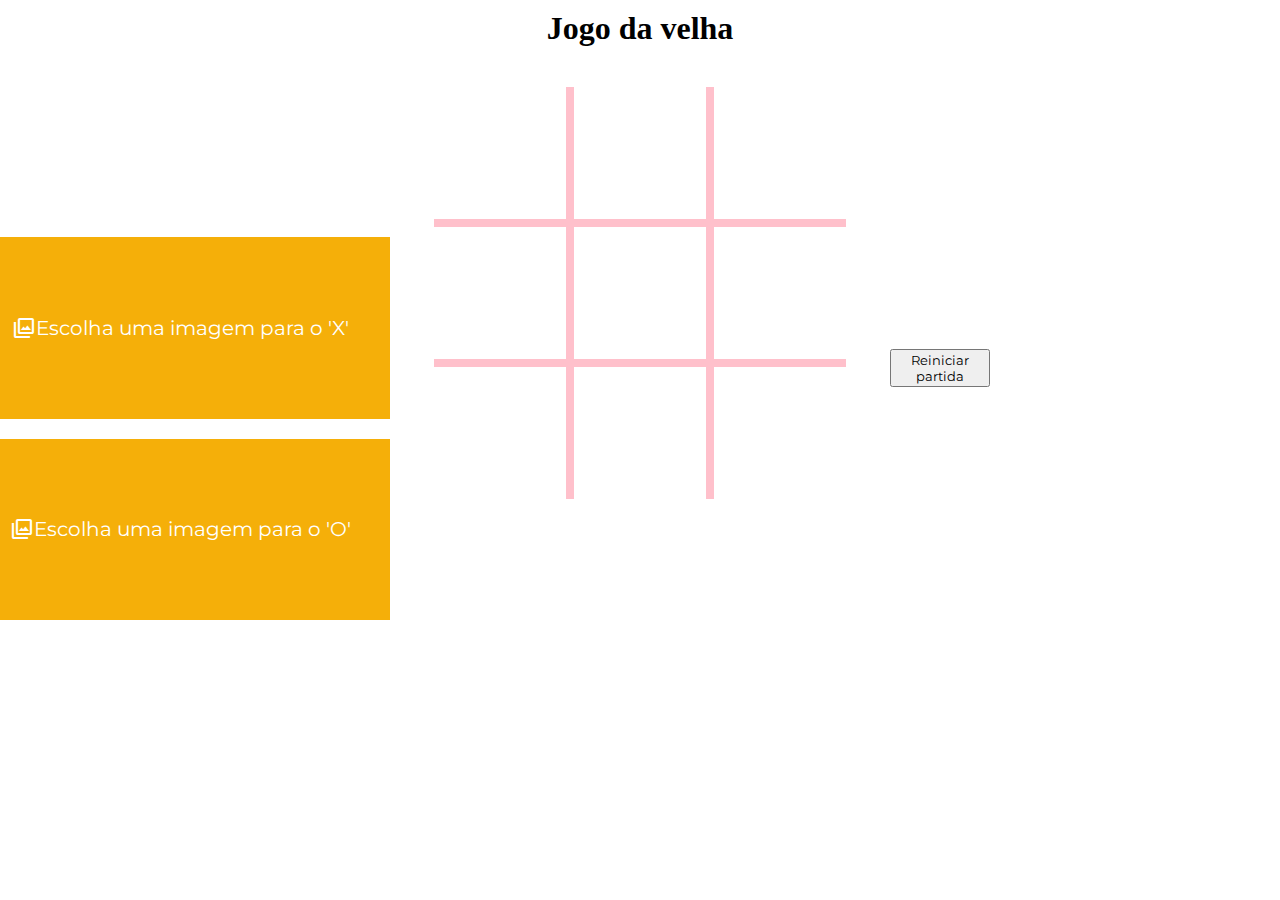
<file: index.html>
<!DOCTYPE html>
<!-- saved from url=(0038)file:///C:/Users/igor1/Desktop/v2.html -->
<html>

<head>
    <meta http-equiv="Content-Type" content="text/html; charset=UTF-8">

    <title>Jogo da Nova</title>
    <style type="text/css">
        #dropzone {
            display: none;
            position: relative;
            top: ;
            right: 500px;
            bottom: 400px;
            left: ;
            width: 300px;
            height: 300px;
            border: 2px dashed gray;
            padding: 20px;
        }

        #dropzone2 {
            display: none;
            position: relative;
            top: ;
            right: 500px;
            bottom: 380px;
            left: ;
            width: 300px;
            height: 300px;
            border: 2px dashed gray;
            padding: 20px;
        }

        #l1 {
            display: flex;
            color: white;
            height: 100%;
            width: 420px;
            background-color: #f5af09;
            position: relative;
            right: 460px;
            bottom: 300px;
            font-size: 20px;
            justify-content: center;
            align-items: center;
            font-family: "Montserrat", sans-serif;
        }

        #l2 {
            display: flex;
            color: white;
            height: 100%;
            width: 420px;
            background-color: #f5af09;
            position: relative;
            right: 460px;
            bottom: 280px;
            font-size: 20px;
            justify-content: center;
            align-items: center;
            font-family: "Montserrat", sans-serif;
        }

        .div2 {
            margin-top: 10px;
        }


        h1 {
            margin top: 10px;
            margin-bottom: 40px;
        }

        body {
            display: flex;
            flex-direction: column;
            align-items: center;
            justify-content: center;
            margin: 0;
        }

        table {
            border-collapse: collapse;
            margin: 0 auto;
        }

        td {
            border: 8px solid pink;
            border-radius: 10px;
            width: 130px;
            /* Adjust the width to your desired value in pixels */
            height: 130px;
            /* Adjust the height to your desired value in pixels */
            font-size: 60px;
            text-align: center;
            cursor: pointer;
            position: relative;
        }

        td img {
            max-width: 100%;
            max-height: 100%;
            position: absolute;
            top: 50%;
            left: 50%;
            transform: translate(-50%, -50%);
        }

        td:first-child {
            border-left: none;
        }

        td:last-child {
            border-right: none;
        }

        tr:first-child td {
            border-top: none;
        }

        tr:last-child td {
            border-bottom: none;
        }


        .reset-button {
            position: relative;
            right: 0;
            bottom: 150px;
            left: 300px;
            width: 100px;
            height: 100px;
            font-family: "Montserrat", sans-serif;
        }

        @media only screen and (min-device-width: 500px) and (max-device-width: 3000px) {
            body {
                display: flex;
                flex-direction: column;
                align-items: center;
                justify-content: center;
                margin: 0;
                height: 100vh;
            }
        }

        /* Smartphones (portrait) ----------- */
        @media only screen and (min-device-width: 1px) and (max-device-width: 450px) {

            body {
                display: flex;
                flex-direction: column;
                align-items: center;
                justify-content: center;
                margin: 0;
            }

            h1 {
                margin top: 50px;
                margin-bottom: 100px;
            }

            td {
                border: 16px solid pink;
                border-radius: 10px;
                width: 10vh;
                /* Adjust the width to your desired value in pixels */
                height: 10vh;
                /* Adjust the height to your desired value in pixels */
                text-align: center;
                cursor: pointer;
                position: relative;
            }

            #dropzone {
                display: none;
                position: inherit;
                top: ;
                right: 500px;
                bottom: 400px;
                left: ;
                width: 30vh;
                height: 3vh;
                border: 2px dashed gray;
                padding: 20px;
            }

            #dropzone2 {
                display: none;
                position: inherit;
                top: ;
                right: 1500px;
                bottom: 3480px;
                left: ;
                width: 30vh;
                height: 3vh;
                border: 2px dashed gray;
                padding: 20px;
            }

            .reset-button {
                position: inherit;
                margin-top: 4vh;
                width: 30vh;
                height: 5vh;
                font-size: 40px;
            }

            #l1 {
                top: 10px;
                right: 0px;
                bottom: 0px;
                left: ;
                width: 30vh;
                height: 3vh;
                font-size: 30px;
            }

            #l2 {
                top: 20px;
                right: 0px;
                bottom: 0px;
                left: ;
                width: 30vh;
                height: 3vh;
                font-size: 30px;
            }

        }
    </style>
    <script src="jsv4.js"></script>
    <link rel="preconnect" href="https://fonts.googleapis.com">
    <link rel="preconnect" href="https://fonts.gstatic.com" crossorigin>
    <link href="https://fonts.googleapis.com/css2?family=Montserrat&display=swap" rel="stylesheet">
    <link rel="stylesheet"
        href="https://fonts.googleapis.com/css2?family=Material+Symbols+Outlined:opsz,wght,FILL,GRAD@20..48,100..700,0..1,-50..200" />
</head>

<body>
    <h1 class="div2">Jogo da velha</h1>
    <table>
        <tbody>
            <tr>
                <td onclick="makeMove(this)"></td>
                <td onclick="makeMove(this)"></td>
                <td onclick="makeMove(this)"></td>
            </tr>
            <tr>
                <td onclick="makeMove(this)"></td>
                <td onclick="makeMove(this)"></td>
                <td onclick="makeMove(this)"></td>
            </tr>
            <tr>
                <td onclick="makeMove(this)"></td>
                <td onclick="makeMove(this)"></td>
                <td onclick="makeMove(this)"></td>
            </tr>

        </tbody>
    </table>
    <button class="reset-button" onclick="reset()">Reiniciar partida</button>

    <input id="dropzone" type="file" accept="image/*" onchange="handleImageUpload(event)" />
    <label id=l1 for="dropzone">
        <span class="material-symbols-outlined">
            photo_library
        </span>
        Escolha uma imagem para o 'X'
    </label>
    <input id="dropzone2" type="file" accept="image/*" onchange="handleImageUpload(event)" />
    <label id=l2 for="dropzone2">
        <span class="material-symbols-outlined">
            photo_library
        </span>
        Escolha uma imagem para o 'O'
    </label>
</body>

</html>
</file>
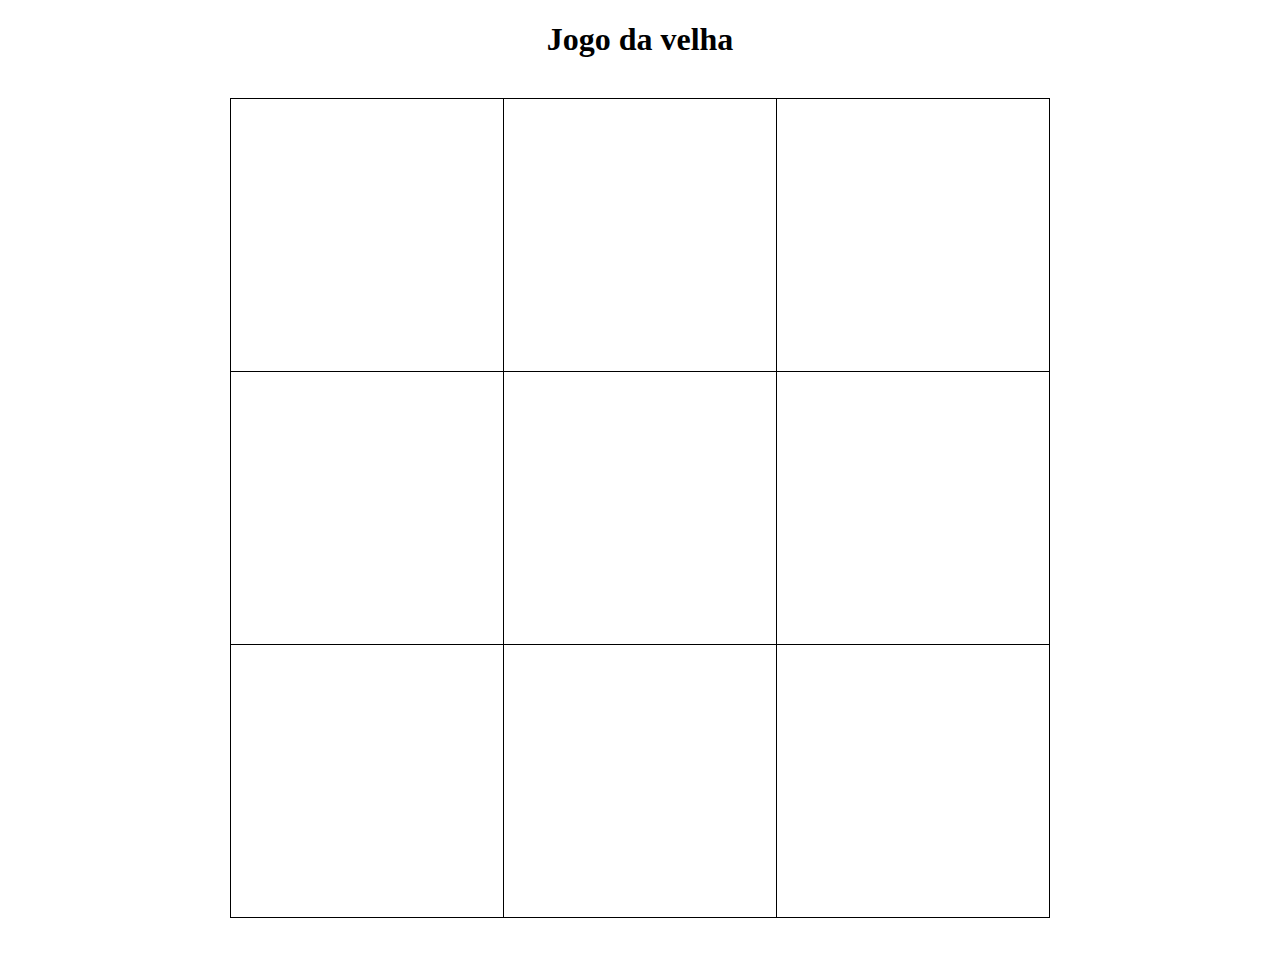
<file: indexv2.html>
<!DOCTYPE html>
<!-- saved from url=(0038)file:///C:/Users/igor1/Desktop/v2.html -->
<html><head><meta http-equiv="Content-Type" content="text/html; charset=UTF-8">

	<title>Jogo da Nova</title>
	<style type="text/css">
		body {
			display: flex;
  			flex-direction: column;
			align-items: center;
			justify-content: center;
			height: 100%;
			margin: 0;
		}
		.container {
			position: relative;
			
			text-align: center;
		}
		div2 {
			position: relative;
			clear: left;
			text-align: center;
		}
		table {
			border-collapse: collapse;
			margin: 2vh auto 5vh;
		}
		td {
			border: 1px solid black;
			width: 30vh;
			height: 30vh;
			text-align: center;
			cursor: pointer;
		}
	</style>
	<script src="velhaScript.js"></script>
	
</head>
<body>
	<h1 class="div2">Jogo da velha</h1>
	<table>
		<tbody><tr>
			<td onclick="makeMove(this)"></td>
			<td onclick="makeMove(this)"></td>
			<td onclick="makeMove(this)"></td>
		</tr>
		<tr>
			<td onclick="makeMove(this)"></td>
			<td onclick="makeMove(this)"></td>
			<td onclick="makeMove(this)"></td>
		</tr>
		<tr>
			<td onclick="makeMove(this)"></td>
			<td onclick="makeMove(this)"></td>
			<td onclick="makeMove(this)"></td>
		</tr>
	</tbody></table>


</body></html>
</file>
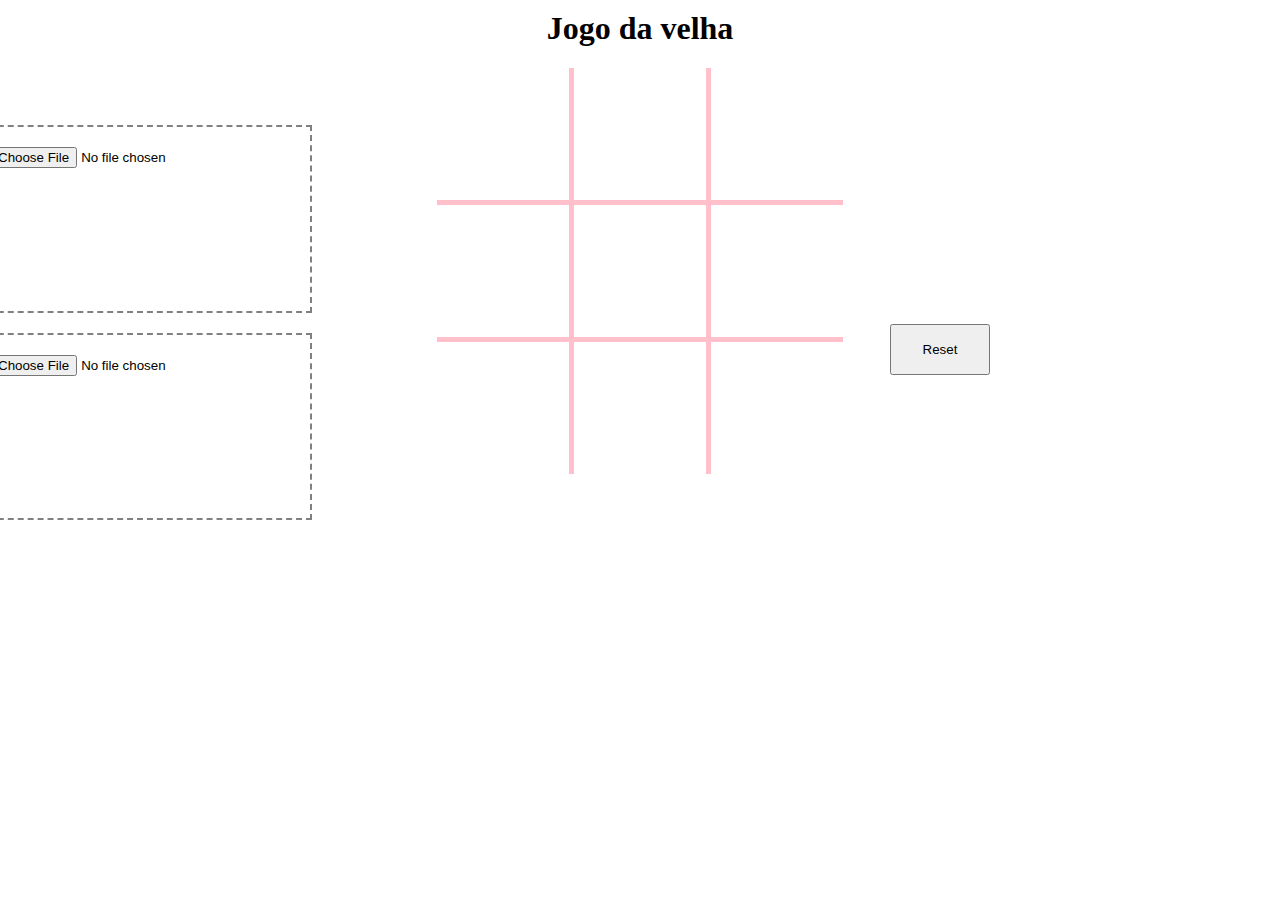
<file: indexv3.html>
<!DOCTYPE html>
<!-- saved from url=(0038)file:///C:/Users/igor1/Desktop/v2.html -->
<html>

<head>
    <meta http-equiv="Content-Type" content="text/html; charset=UTF-8">

    <title>Jogo da Nova</title>
    <style type="text/css">
       
       #dropzone {
        display: ;
            position: relative;
            top: ;
            right: 500px;
            bottom: 400px;
            left:;
            width: 300px;
            height: 300px;
            border: 2px dashed gray;
            padding: 20px;
        }  
       #dropzone2 {
            position: relative;
            top: ;
            right: 500px;
            bottom: 380px;
            left:;
            width: 300px;
            height: 300px;
            border: 2px dashed gray;
            padding: 20px;
        }  

        .div2 {
            margin-top: 10px;
        }

        body {
            display: flex;
            flex-direction: column;
            align-items: center;
            justify-content: center;
            height: 100vh;
            margin: 0;
        }
    
        table {
            border-collapse: collapse;
            margin: 0 auto;
        }
    
        td {
            border: 5px solid pink;
            border-radius: 10px;
            width: 130px; /* Adjust the width to your desired value in pixels */
            height: 130px; /* Adjust the height to your desired value in pixels */
            text-align: center;
            cursor: pointer;
            position: relative;
        }

        td img {
        max-width: 100%;
        max-height: 100%;
        position: absolute;
        top: 50%;
        left: 50%;
        transform: translate(-50%, -50%);
    }
    
        td:first-child {
            border-left: none;
        }
    
        td:last-child {
            border-right: none;
        }
    
        tr:first-child td {
            border-top: none;
        }
    
        tr:last-child td {
            border-bottom: none;
        }
    
        .reset-button {
            position: relative;
            right: 0;
            bottom: 150px;
            left: 300px;
            width: 100px;
            height: 100px;
        }
    </style>
    <script src="jsv4.js"></script>
</head>

<body>
    <h1 class="div2">Jogo da velha</h1>
    <table>
        <tbody>
            <tr>
                <td onclick="makeMove(this)"></td>
                <td onclick="makeMove(this)"></td>
                <td onclick="makeMove(this)"></td>
            </tr>
            <tr>
                <td onclick="makeMove(this)"></td>
                <td onclick="makeMove(this)"></td>
                <td onclick="makeMove(this)"></td>
            </tr>
            <tr>
                <td onclick="makeMove(this)"></td>
                <td onclick="makeMove(this)"></td>
                <td onclick="makeMove(this)"></td>
            </tr>
    
        </tbody>
    </table>
    <button class="reset-button" onclick="reset()">Reset</button>

    <input id="dropzone" type="file" accept="image/*" onchange="handleImageUpload(event)" /> 
    <input id="dropzone2" type="file" accept="image/*" onchange="handleImageUpload(event)" /> 

</body>

</html>
</file>
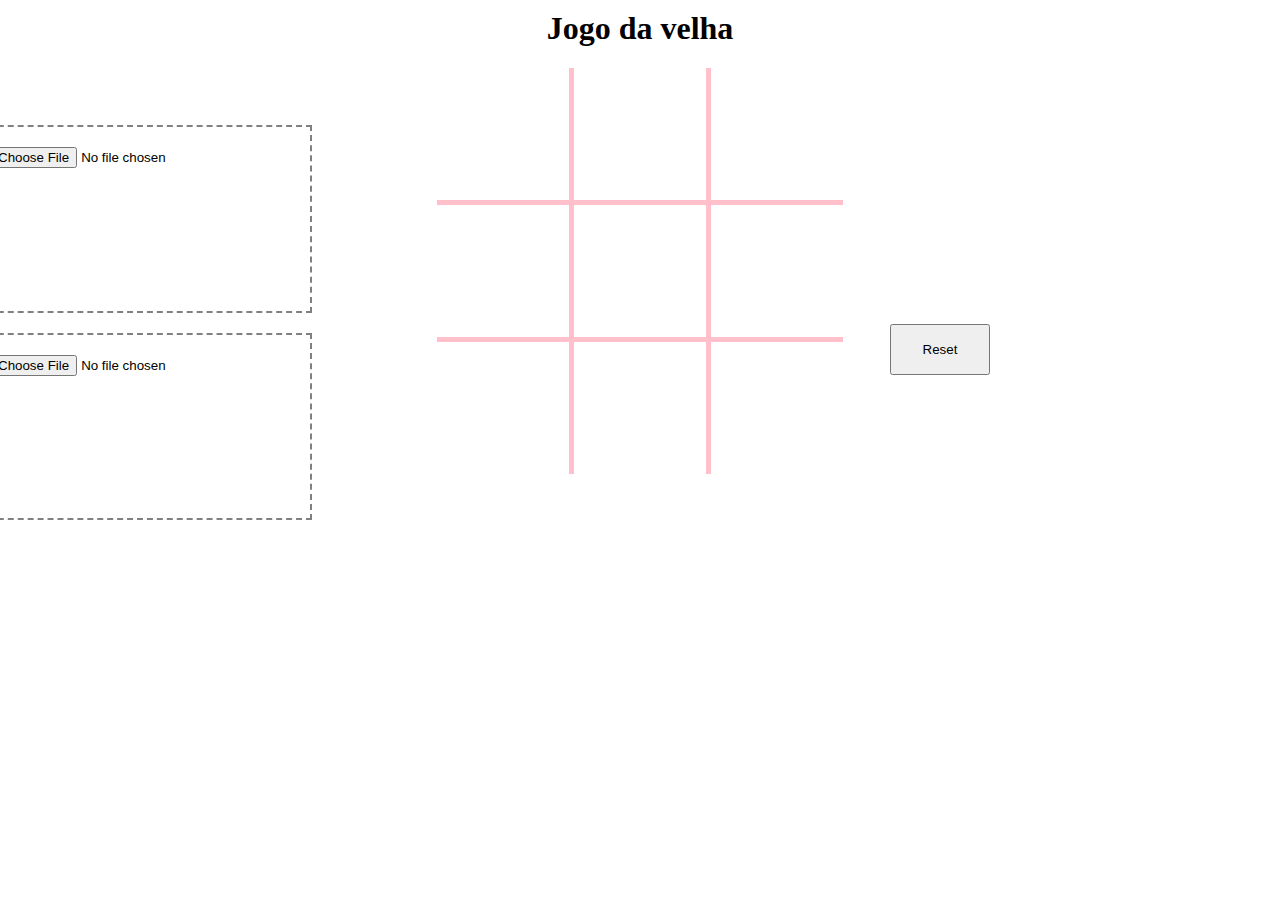
<file: indexv4.html>
<!DOCTYPE html>
<!-- saved from url=(0038)file:///C:/Users/igor1/Desktop/v2.html -->
<html>

<head>
    <meta http-equiv="Content-Type" content="text/html; charset=UTF-8">

    <title>Jogo da Nova</title>
    <style type="text/css">
       
       #dropzone {
        display: ;
            position: relative;
            top: ;
            right: 500px;
            bottom: 400px;
            left:;
            width: 300px;
            height: 300px;
            border: 2px dashed gray;
            padding: 20px;
        }  
       #dropzone2 {
            position: relative;
            top: ;
            right: 500px;
            bottom: 380px;
            left:;
            width: 300px;
            height: 300px;
            border: 2px dashed gray;
            padding: 20px;
        }  

        .div2 {
            margin-top: 10px;
        }

        body {
            display: flex;
            flex-direction: column;
            align-items: center;
            justify-content: center;
            margin: 0;
        }
    
        table {
            border-collapse: collapse;
            margin: 0 auto;
        }
    
        td {
            border: 5px solid pink;
            border-radius: 10px;
            width: 130px; /* Adjust the width to your desired value in pixels */
            height: 130px; /* Adjust the height to your desired value in pixels */
            text-align: center;
            cursor: pointer;
            position: relative;
        }

        td img {
        max-width: 100%;
        max-height: 100%;
        position: absolute;
        top: 50%;
        left: 50%;
        transform: translate(-50%, -50%);
    }
    
        td:first-child {
            border-left: none;
        }
    
        td:last-child {
            border-right: none;
        }
    
        tr:first-child td {
            border-top: none;
        }
    
        tr:last-child td {
            border-bottom: none;
        }
    
        .reset-button {
            position: relative;
            right: 0;
            bottom: 150px;
            left: 300px;
            width: 100px;
            height: 100px;
        }

        @media only screen and (min-device-width: 500px) and (max-device-width: 3000px){
            body {
            display: flex;
            flex-direction: column;
            align-items: center;
            justify-content: center;
            margin: 0;
            height: 100vh;
        } 
        }
/* Smartphones (portrait) ----------- */
@media only screen and (min-device-width: 1px) and (max-device-width: 450px) {

    body {
        display: flex;
        flex-direction: column;
        align-items: center;
        justify-content: center;
        margin: 0;
    }

    h1 {
        margin top: 50px;
        margin-bottom: 100px;
    }

    td {
        border: 16px solid pink;
        border-radius: 10px;
        width: 10vh;
        /* Adjust the width to your desired value in pixels */
        height: 10vh;
        /* Adjust the height to your desired value in pixels */
        text-align: center;
        cursor: pointer;
        position: relative;
    }

    #dropzone {
        position: inherit;
        top: ;
        right: 500px;
        bottom: 400px;
        left: ;
        width: 30vh;
        height: 3vh;
        border: 2px dashed gray;
        padding: 20px;
    }

    #dropzone2 {
        position: inherit;
        top: ;
        right: 1500px;
        bottom: 3480px;
        left: ;
        width: 30vh;
        height: 3vh;
        border: 2px dashed gray;
        padding: 20px;
    }

    .reset-button {
        position: inherit;
        margin-top: 4vh;
        width: 30vh;
        height: 5vh;
    }

}
    </style>
    <script src="jsv4.js"></script>
</head>

<body>
    <h1 class="div2">Jogo da velha</h1>
    <table>
        <tbody>
            <tr>
                <td onclick="makeMove(this)"></td>
                <td onclick="makeMove(this)"></td>
                <td onclick="makeMove(this)"></td>
            </tr>
            <tr>
                <td onclick="makeMove(this)"></td>
                <td onclick="makeMove(this)"></td>
                <td onclick="makeMove(this)"></td>
            </tr>
            <tr>
                <td onclick="makeMove(this)"></td>
                <td onclick="makeMove(this)"></td>
                <td onclick="makeMove(this)"></td>
            </tr>
    
        </tbody>
    </table>
    <button class="reset-button" onclick="reset()">Reset</button>

    <input id="dropzone" type="file" accept="image/*" onchange="handleImageUpload(event)" /> 
    <input id="dropzone2" type="file" accept="image/*" onchange="handleImageUpload(event)" /> 

</body>

</html>
</file>
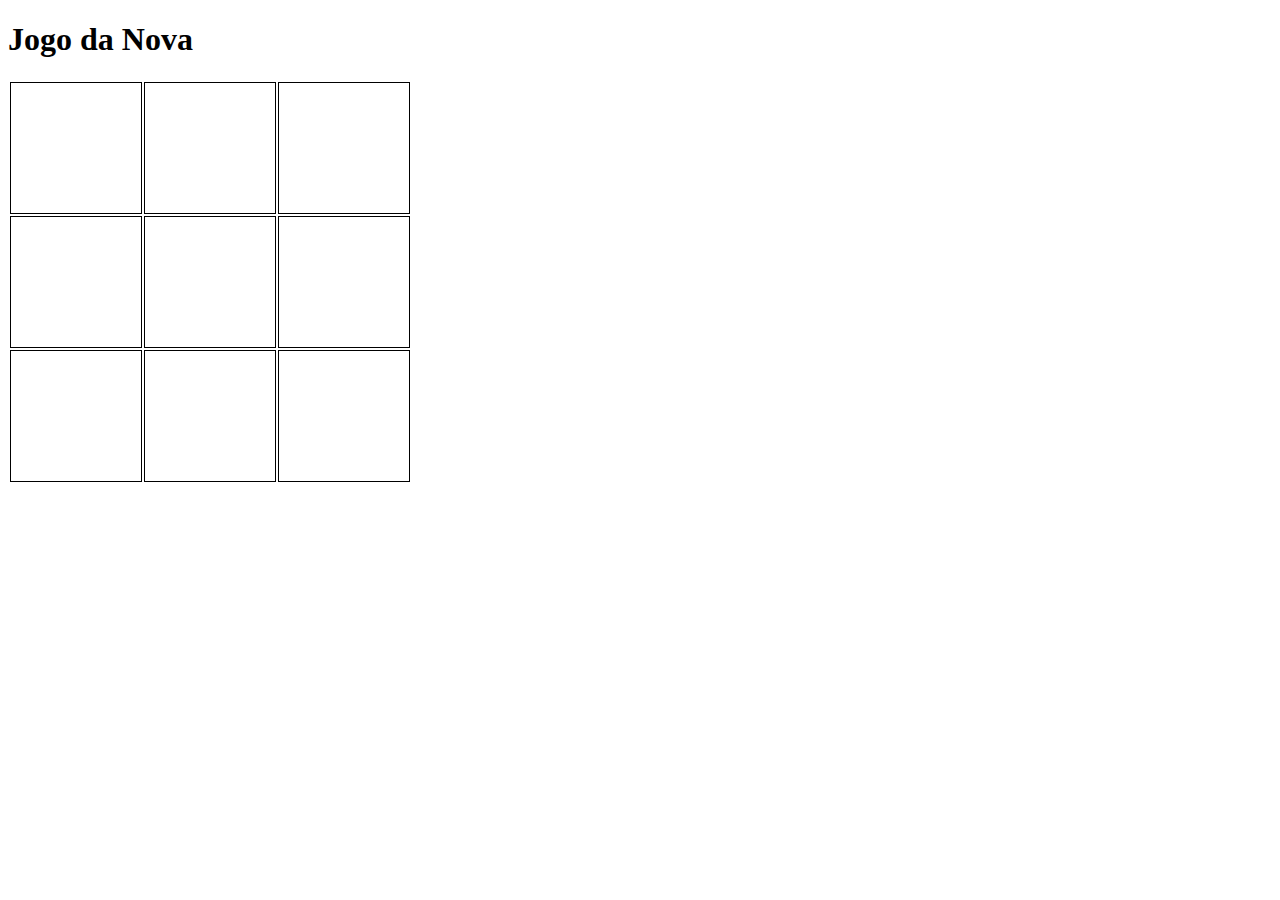
<file: veia2.html>
<!DOCTYPE html>
<html>
<head>
	<title>Jogo da Nova</title>
	<style type="text/css">
		td {
			border: 1px solid black;
			width: 128px;
			height: 128px;
			text-align: center;
			font-size: 60px;
			font-weight: bold;
			cursor: pointer;
		}
	</style>
	<script type="text/javascript">
		var player = 1;
		var moves = 0;
		var fim = 0;
		function makeMove(element) {
			if (element.innerHTML === '') {
				if (player === 1) {
					element.innerHTML = '<img src="x-image.png.png" alt="X" />';
					player = 2;
				} else {
					element.innerHTML = '<img src="progress.png" alt="O" />';
					player = 1;
				}
				moves++;
				checkForWin();
			}
		}
		function checkForWin() {
			var cells = document.getElementsByTagName('td');
			var combinations = [
				[0, 1, 2],
				[3, 4, 5],
				[6, 7, 8],
				[0, 3, 6],
				[1, 4, 7],
				[2, 5, 8],
				[0, 4, 8],
				[2, 4, 6]
			];
			for (var i = 0; i < combinations.length; i++) {
    if (cells[combinations[i][0]].innerHTML !== '' &&
      cells[combinations[i][0]].innerHTML === cells[combinations[i][1]].innerHTML &&
      cells[combinations[i][1]].innerHTML === cells[combinations[i][2]].innerHTML) {
      var winner = cells[combinations[i][0]].innerHTML;
      if (winner.includes("X")) {
        alert("Você derrotou a sodomia, caro irmão");
      } else if (winner.includes("O")) {
        alert("O amor venceu!🏳️‍🌈");
      }
      reset();
      return;
    }
  }
			if (moves === 9) {
				alert('Deu empate cornos');
				reset();
			}
		}
		function reset() {
			var cells = document.getElementsByTagName('td');
			for (var i = 0; i < cells.length; i++) {
				cells[i].innerHTML = '';
			}
			player = 1;
			moves = 0;
			fim =0;
		}
	</script>
</head>
<body>
	<h1>Jogo da Nova</h1>
	<table>
		<tr>
			<td onclick="makeMove(this)"></td>
			<td onclick="makeMove(this)"></td>
			<td onclick="makeMove(this)"></td>
		</tr>
		<tr>
			<td onclick="makeMove(this)"></td>
			<td onclick="makeMove(this)"></td>
			<td onclick="makeMove(this)"></td>
		</tr>
		<tr>
			<td onclick="makeMove(this)"></td>
			<td onclick="makeMove(this)"></td>
			<td onclick="makeMove(this)"></td>
		</tr>
	</table>
</body>
</html>
</file>
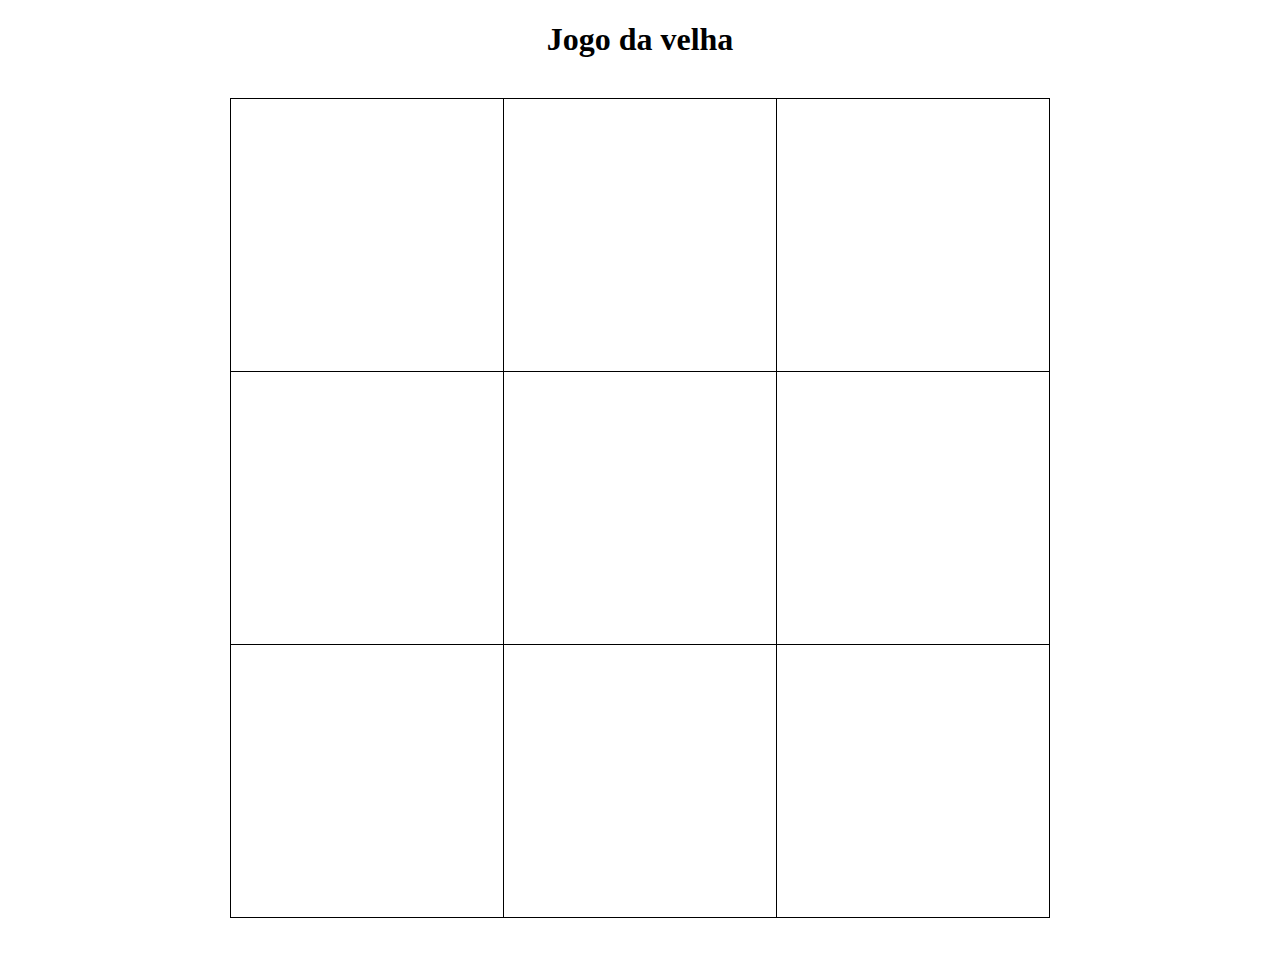
<file: Old versions/indexv2.html>
<!DOCTYPE html>
<!-- saved from url=(0038)file:///C:/Users/igor1/Desktop/v2.html -->
<html><head><meta http-equiv="Content-Type" content="text/html; charset=UTF-8">

	<title>Jogo da Nova</title>
	<style type="text/css">
		body {
			display: flex;
  			flex-direction: column;
			align-items: center;
			justify-content: center;
			height: 100%;
			margin: 0;
		}
		.container {
			position: relative;
			
			text-align: center;
		}
		div2 {
			position: relative;
			clear: left;
			text-align: center;
		}
		table {
			border-collapse: collapse;
			margin: 2vh auto 5vh;
		}
		td {
			border: 1px solid black;
			width: 30vh;
			height: 30vh;
			text-align: center;
			cursor: pointer;
		}
	</style>
	<script src="velhaScript.js"></script>
	
</head>
<body>
	<h1 class="div2">Jogo da velha</h1>
	<table>
		<tbody><tr>
			<td onclick="makeMove(this)"></td>
			<td onclick="makeMove(this)"></td>
			<td onclick="makeMove(this)"></td>
		</tr>
		<tr>
			<td onclick="makeMove(this)"></td>
			<td onclick="makeMove(this)"></td>
			<td onclick="makeMove(this)"></td>
		</tr>
		<tr>
			<td onclick="makeMove(this)"></td>
			<td onclick="makeMove(this)"></td>
			<td onclick="makeMove(this)"></td>
		</tr>
	</tbody></table>


</body></html>
</file>
